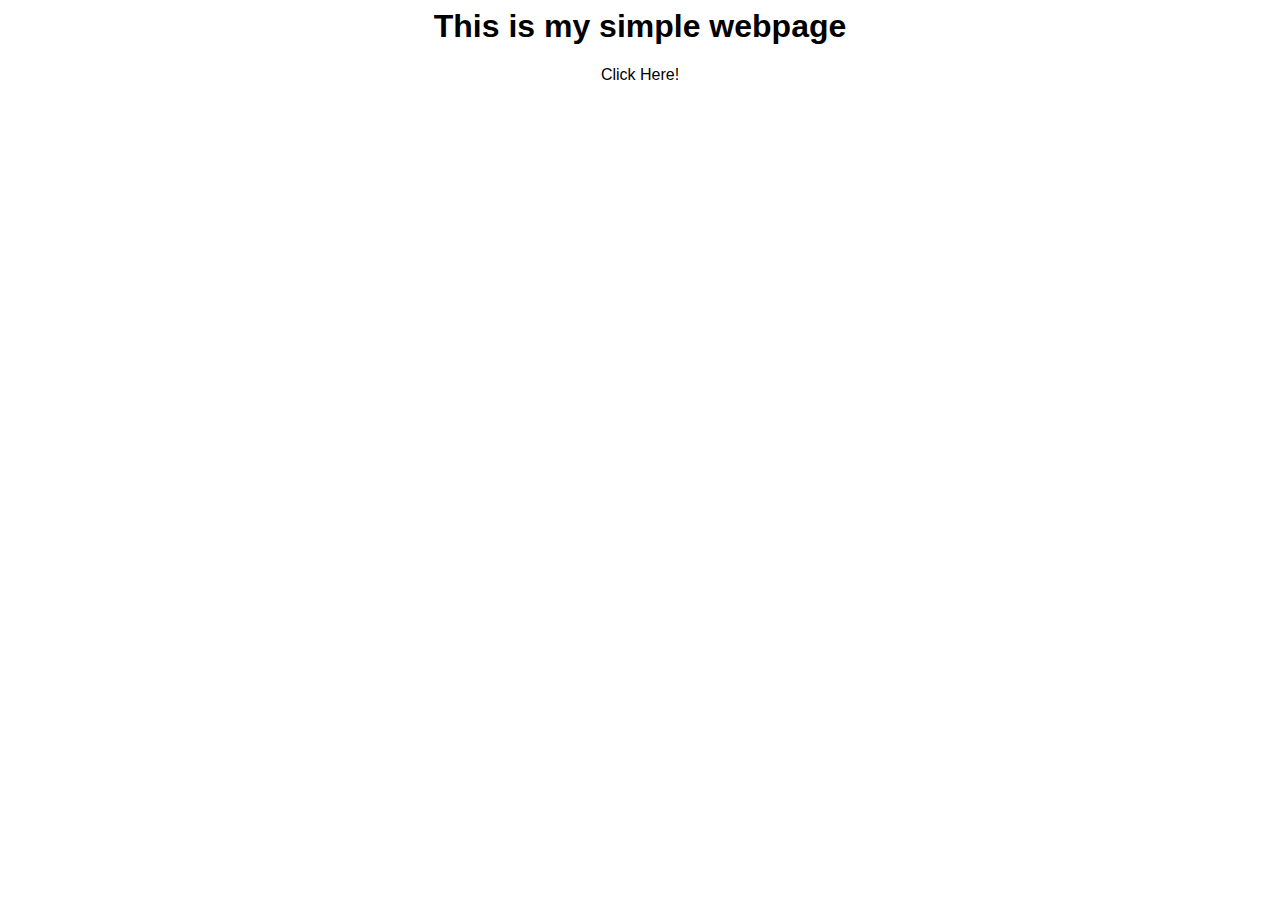
<file: index.html>
<html>
  <head>
    <link rel="stylesheet" href="style.css" />
  </head>
  <body>
    <h1 id="" title>This is my simple webpage</h1>
    <div class="container clickable">Click Here!</div>
    <script src="app.js"></script>
  </body>
</html>
</file>
<file: style.css>
body {
    font-family: Calibri, "Segoe UI", Arial, sans-serif;
}

h1 {
    text-align:center;
}

.container {
    margin: 0 auto;
    width: 800px;
    text-align:center;
}

.clickable {
    cursor:hand;
}
</file>
